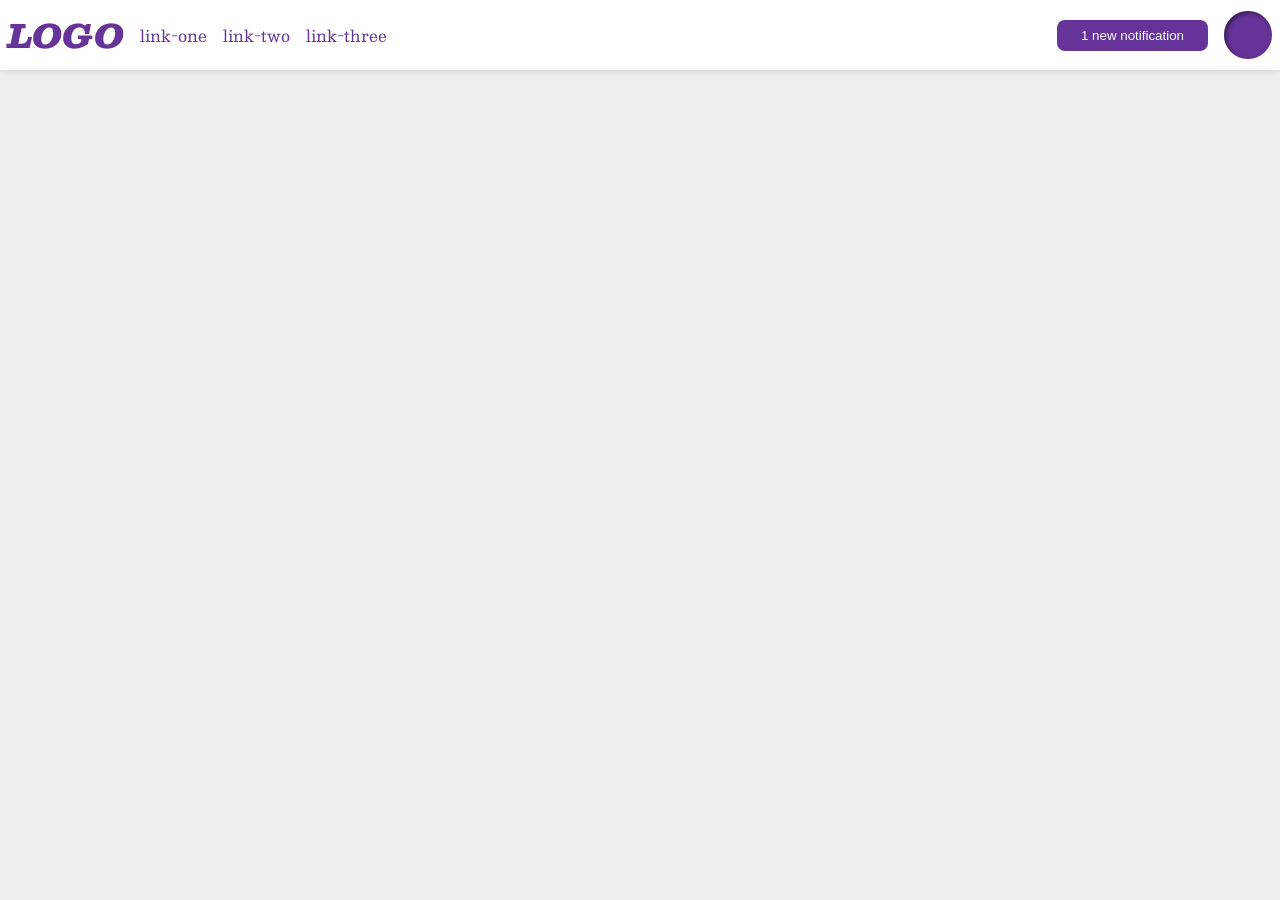
<file: foundations/flex/03-flex-header-2/index.html>
<!DOCTYPE html>
<html lang="en">
  <head>
    <meta charset="UTF-8">
    <meta http-equiv="X-UA-Compatible" content="IE=edge">
    <meta name="viewport" content="width=device-width, initial-scale=1.0">
    <title>Flex Header 2</title>
    <link rel="stylesheet" href="style.css">
  </head>
  <body>
    <div class="header">
      
      <div class="left-group">
        <div class="logo">
        LOGO
        </div>
        <ul class="links">
        <li><a href="https://google.com">link-one</a></li>
        <li><a href="https://google.com">link-two</a></li>
        <li><a href="https://google.com">link-three</a></li>
        </ul>
      </div>

      <div class="right-group">
        <button class="notifications">
        1 new notification
        </button>
        <div class="profile-image"></div>
      </div>
    </div>
  </body>
</html>
</file>
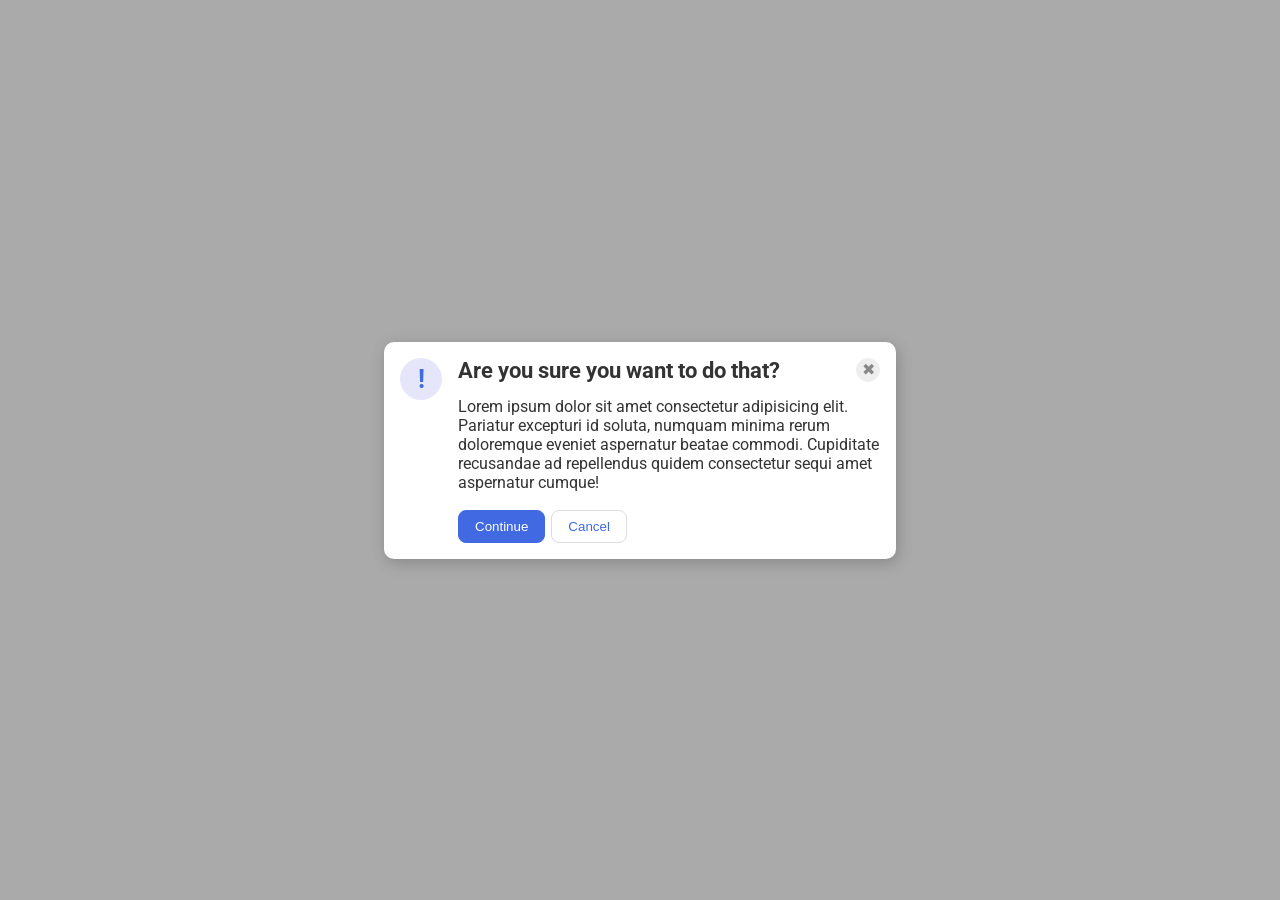
<file: foundations/flex/05-flex-modal/index.html>
<!DOCTYPE html>
<html lang="en">
  <head>
    <meta charset="UTF-8">
    <meta http-equiv="X-UA-Compatible" content="IE=edge">
    <meta name="viewport" content="width=device-width, initial-scale=1.0">
    <link rel="stylesheet" href="style.css">
    <title>Modal</title>
  </head>
  <body>
    <div class="modal">
      <div class="icon">!</div>
      <div class="main-body">
        <div class="header">Are you sure you want to do that?
        <button class="close-button">✖</button></div>
       <div class="text">Lorem ipsum dolor sit amet consectetur adipisicing elit. Pariatur excepturi id soluta, numquam minima rerum doloremque eveniet aspernatur beatae commodi. Cupiditate recusandae ad repellendus quidem consectetur sequi amet aspernatur cumque!</div>
       <div class="buttons">
       <button class="continue">Continue</button>
       <button class="cancel">Cancel</button>
       </div>
        </div>
    </div>
  </body>
</html>
</file>
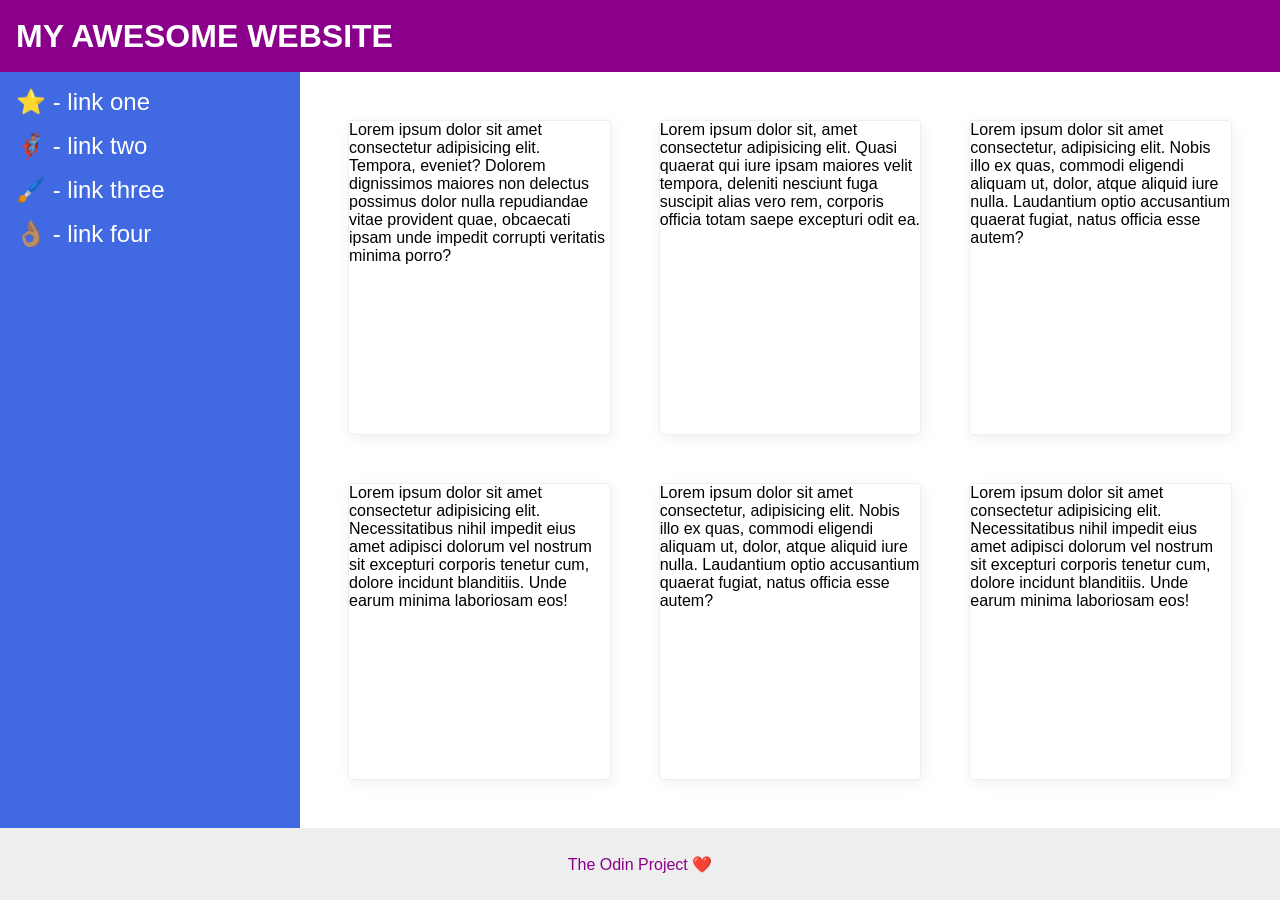
<file: foundations/flex/07-flex-layout-2/index.html>
<!DOCTYPE html>
<html lang="en">
  <head>
    <meta charset="UTF-8">
    <meta http-equiv="X-UA-Compatible" content="IE=edge">
    <meta name="viewport" content="width=device-width, initial-scale=1.0">
    <title>The Holy Grail</title>
    <link rel="stylesheet" href="style.css">
  </head>
  <body>
    <div class="header">
      MY AWESOME WEBSITE
    </div>
    

    <div class="main-body">
    <div class="sidebar">
      <ul class="link-list">
        <li><a href="#">⭐ - link one</a></li>
        <li><a href="#">🦸🏽‍♂️ - link two</a></li>
        <li><a href="#">🖌️ - link three</a></li>
        <li><a href="#">👌🏽 - link four</a></li>
      </ul>
    </div>
    <div class="card-body">
    <div class="card">Lorem ipsum dolor sit amet consectetur adipisicing elit. Tempora, eveniet? Dolorem dignissimos maiores non delectus possimus dolor nulla repudiandae vitae provident quae, obcaecati ipsam unde impedit corrupti veritatis minima porro?</div>
    <div class="card">Lorem ipsum dolor sit, amet consectetur adipisicing elit. Quasi quaerat qui iure ipsam maiores velit tempora, deleniti nesciunt fuga suscipit alias vero rem, corporis officia totam saepe excepturi odit ea.</div>
    <div class="card">Lorem ipsum dolor sit amet consectetur, adipisicing elit. Nobis illo ex quas, commodi eligendi aliquam ut, dolor, atque aliquid iure nulla. Laudantium optio accusantium quaerat fugiat, natus officia esse autem?</div>
    <div class="card">Lorem ipsum dolor sit amet consectetur adipisicing elit. Necessitatibus nihil impedit eius amet adipisci dolorum vel nostrum sit excepturi corporis tenetur cum, dolore incidunt blanditiis. Unde earum minima laboriosam eos!</div>
    <div class="card">Lorem ipsum dolor sit amet consectetur, adipisicing elit. Nobis illo ex quas, commodi eligendi aliquam ut, dolor, atque aliquid iure nulla. Laudantium optio accusantium quaerat fugiat, natus officia esse autem?</div>
    <div class="card">Lorem ipsum dolor sit amet consectetur adipisicing elit. Necessitatibus nihil impedit eius amet adipisci dolorum vel nostrum sit excepturi corporis tenetur cum, dolore incidunt blanditiis. Unde earum minima laboriosam eos!</div>
    </div>
  </div>


    <div class="footer">
      The Odin Project ❤️
    </div>
  </body>
</html>
</file>
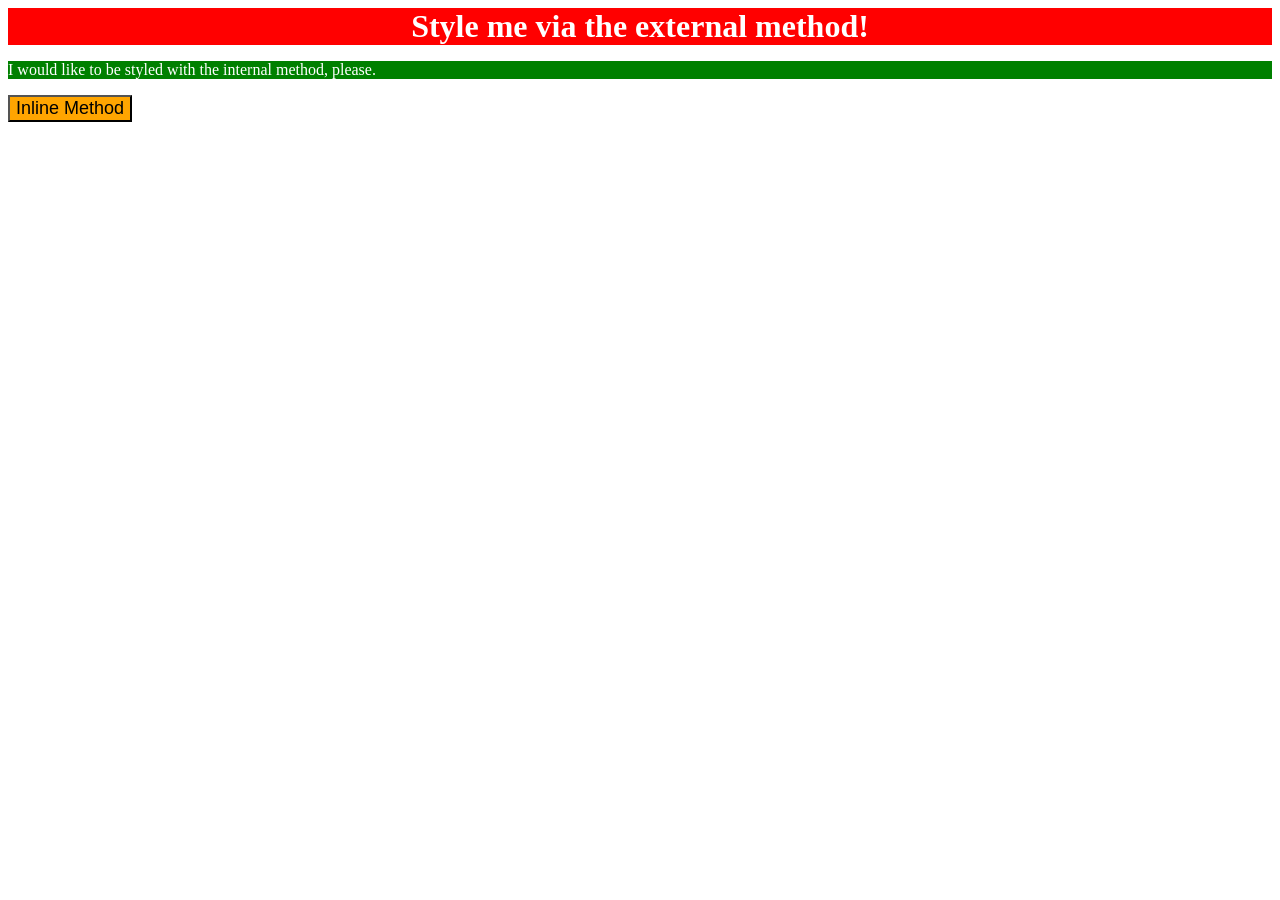
<file: foundations/intro-to-css/01-css-methods/index.html>
<!DOCTYPE html>
<html lang="en">
  <head>
    <meta charset="UTF-8">
    <meta http-equiv="X-UA-Compatible" content="IE=edge">
    <meta name="viewport" content="width=device-width, initial-scale=1.0">
    <title>Methods for Adding CSS</title>
    <link rel="stylesheet" href="style.css">
    <style>
      p {
        color: white;
        background-color: green;
        font-size: 18;
      }
    </style>
  </head>
  <body>
    <div>Style me via the external method!</div>
    <p>I would like to be styled with the internal method, please.</p>
    <button style="background-color: orange; font-size: 18px;">Inline Method</button>
  </body>
</html>
</file>
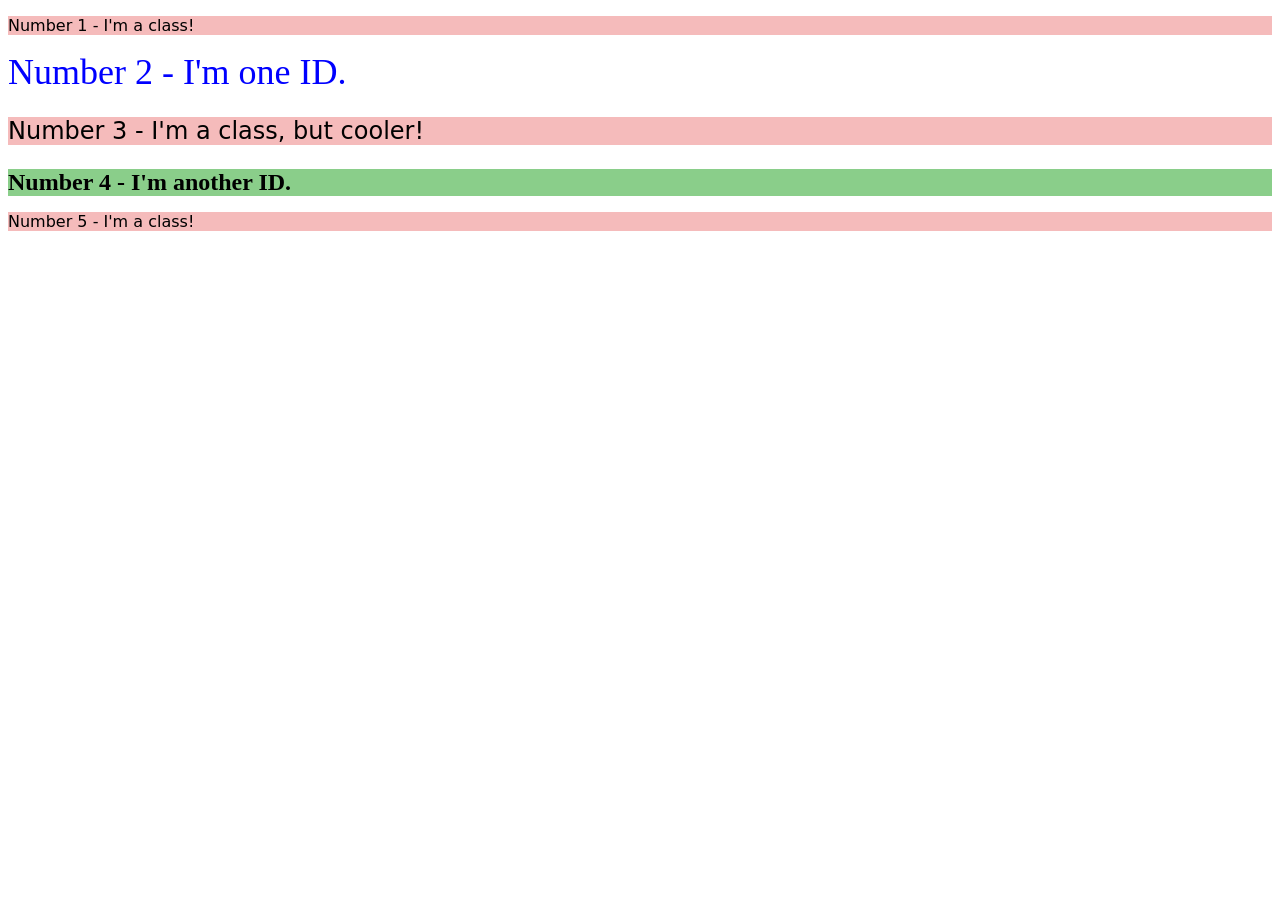
<file: foundations/intro-to-css/02-class-id-selectors/index.html>
<!DOCTYPE html>
<html lang="en">
  <head>
    <meta charset="UTF-8">
    <meta http-equiv="X-UA-Compatible" content="IE=edge">
    <meta name="viewport" content="width=device-width, initial-scale=1.0">
    <title>Class and ID Selectors</title>
    <link rel="stylesheet" href="style.css">
  </head>
  <body>
    <p class="odd">Number 1 - I'm a class!</p>
    <div id="two">Number 2 - I'm one ID.</div>
    <p class="odd cool">Number 3 - I'm a class, but cooler!</p>
    <div id="four">Number 4 - I'm another ID.</div>
    <p class="odd">Number 5 - I'm a class!</p>
  </body>
</html>
</file>
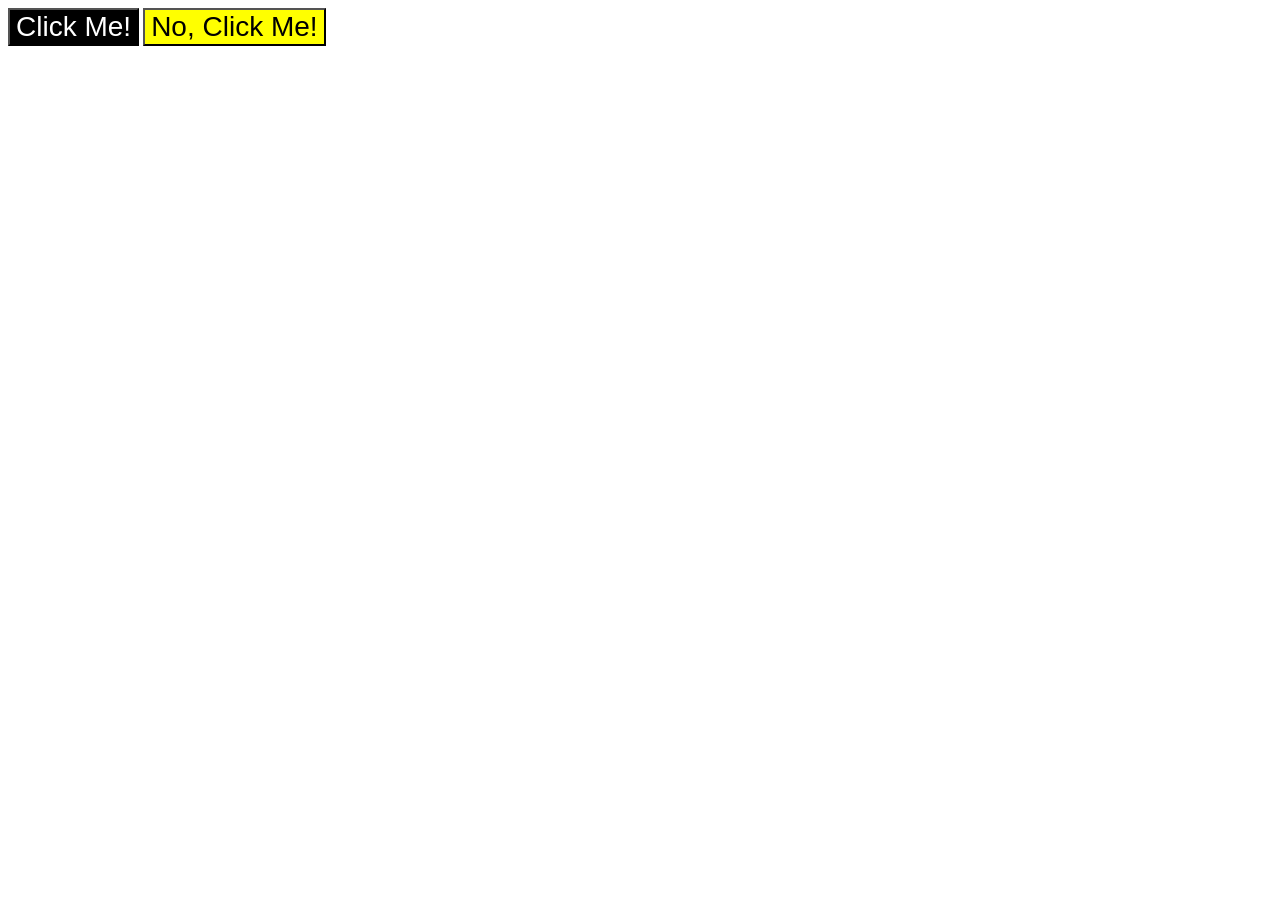
<file: foundations/intro-to-css/03-grouping-selectors/index.html>
<!DOCTYPE html>
<html lang="en">
  <head>
    <meta charset="UTF-8">
    <meta http-equiv="X-UA-Compatible" content="IE=edge">
    <meta name="viewport" content="width=device-width, initial-scale=1.0">
    <title>Grouping Selectors</title>
    <link rel="stylesheet" href="style.css">
  </head>
  <body>
    <button class="black">Click Me!</button>
    <button class="yellow">No, Click Me!</button>
  </body>
</html>
</file>
<file: foundations/flex/03-flex-header-2/style.css>
/* this is some magical font-importing.  
you'll learn about it later. */
@import url('https://fonts.googleapis.com/css2?family=Besley:ital,wght@0,400;1,900&display=swap');

body {
  margin: 0;
  background: #eee;
  font-family: Besley, serif;
}

.header {
  background: white;
  border-bottom: 1px solid #ddd;
  box-shadow: 0 0 8px rgba(0,0,0,.1);
  display: flex;
  justify-content: space-between;
  padding: 8px;

}

.profile-image {
  background: rebeccapurple;
  box-shadow: inset 2px 2px 4px rgba(0,0,0,.5);
  border-radius: 50%;
  width: 48px;
  height: 48px;
}

.logo {
  color: rebeccapurple;
  font-size: 32px;
  font-weight: 900;
  font-style: italic;
}

button {
  border: none;
  border-radius: 8px;
  background: rebeccapurple;
  color: white;
  padding: 8px 24px;
}

a {
  /* this removes the line under our links */
  text-decoration: none;
  color: rebeccapurple;
}

ul {
  list-style-type: none;
  display: flex;
  margin: 0;
  padding: 0;
  gap: 16px;
}

.left-group, .right-group {
  display: flex;
  align-items: center;
  gap: 16px;
}
</file>
<file: foundations/flex/05-flex-modal/style.css>
@import url('https://fonts.googleapis.com/css2?family=Roboto:wght@400;700&display=swap');

html, body {
  height: 100%;
}

body {
  font-family: Roboto, sans-serif;
  margin: 0;
  background: #aaa;
  color: #333;
  /* I'll give you this one for free lol */
  display: flex;
  align-items: center;
  justify-content: center;
}

.modal {
  background: white;
  width: 480px;
  border-radius: 10px;
  box-shadow: 2px 4px 16px rgba(0,0,0,.2);
  display: flex;
  padding: 16px;
}

.icon {
  color: royalblue;
  font-size: 26px;
  font-weight: 700;
  background: lavender;
  width: 42px;
  height: 42px;
  border-radius: 50%;
  display: flex;
  align-items: center;
  justify-content: center;
  flex-shrink: 0;
}

.close-button {
  background: #eee;
  border-radius: 50%;
  color: #888;
  font-weight: 400;
  font-size: 16px;
  height: 24px;
  width: 24px;
  display: flex;
  align-items: center;
  justify-content: center;
  border: 1px solid #eee;
  padding: 0;
}

button {
  cursor: pointer;
  padding: 8px 16px;
  border-radius: 8px;
}

button.continue {
  background: royalblue;
  border: 1px solid royalblue;
  color: white;
}

button.cancel {
  background: white;
  border: 1px solid #ddd;
  color: royalblue;
}

.main-body {
  display: flex;
  flex-direction: column;
  gap: 8px;
  padding-left: 16px;
}

.buttons {
  display: flex;
  flex-direction: row;
  padding-top: 10px;
  gap: 6px;
}

.header {
  display: flex;
  justify-content: space-between;
  align-content: flex-start;
  font-weight: bold;
  font-size: 22px;
  padding-bottom: 6px;
}
</file>
<file: foundations/flex/07-flex-layout-2/style.css>
body {
  font-family: -apple-system, BlinkMacSystemFont, 'Segoe UI', Roboto, Oxygen, Ubuntu, Cantarell, 'Open Sans', 'Helvetica Neue', sans-serif;
  margin: 0;
  min-height: 100vh;
  display: flex;
  flex-direction: column;
  justify-content: space-between;
}

.header {
  height: 72px;
  background: darkmagenta;
  color: white;
  display: flex;
  align-items: center;
  font-size: 32px;
  font-weight: 900;
  padding-left: 16px;
}

.footer {
  height: 72px;
  background: #eee;
  color: darkmagenta;
  display: flex;
  justify-content: center;
  align-items: center;
}

.sidebar {
  width: 300px;
  background: royalblue;
  box-sizing: border-box;
  flex: 1 0 auto;
}

.card {
  border: 1px solid #eee;
  box-shadow: 2px 4px 16px rgba(0,0,0,.06);
  border-radius: 4px;
  flex: 1 0 200px;
}

.main-body {
  display: flex;
  flex-direction: row;
  align-items: stretch;
  flex-grow: 1;
}

.card-body {
  display: flex;
  flex-wrap: wrap;
  padding: 48px;
  gap: 48px;
}

li {
  list-style: none;
  padding: 0px;
  margin: 0px;
}

a {
  text-decoration: none;
  color: white;
  font-size: 24px;
}

.link-list {
  display: flex;
  flex-direction: column;
  margin: 0px;
  padding: 16px;
  gap: 16px;
}
</file>
<file: foundations/intro-to-css/01-css-methods/style.css>
div {
    color: white;
    background-color: red;
    font-size: 32px;
    font-weight: bold;
    text-align: center;

}
</file>
<file: foundations/intro-to-css/02-class-id-selectors/style.css>
.odd {
    background-color: rgb(245, 187, 187);
    font-family: Veranda, "DejaVu Sans", sans-serif;
}

.cool {
    font-size: 24px;
}

#two {
    font-size: 36px;
    color: blue;
}

#four {
    font-size: 24px;
    font-weight: bold;
    background-color: rgb(138, 206, 138);
}
</file>
<file: foundations/intro-to-css/03-grouping-selectors/style.css>
.black,
.yellow {
    font-size: 28px;
    font-family: Helvetica, "Times New Roman", sans-serif;
}

.black  {
    background-color: black;
    color: white;
}

.yellow {
    background-color: yellow;
}
</file>
